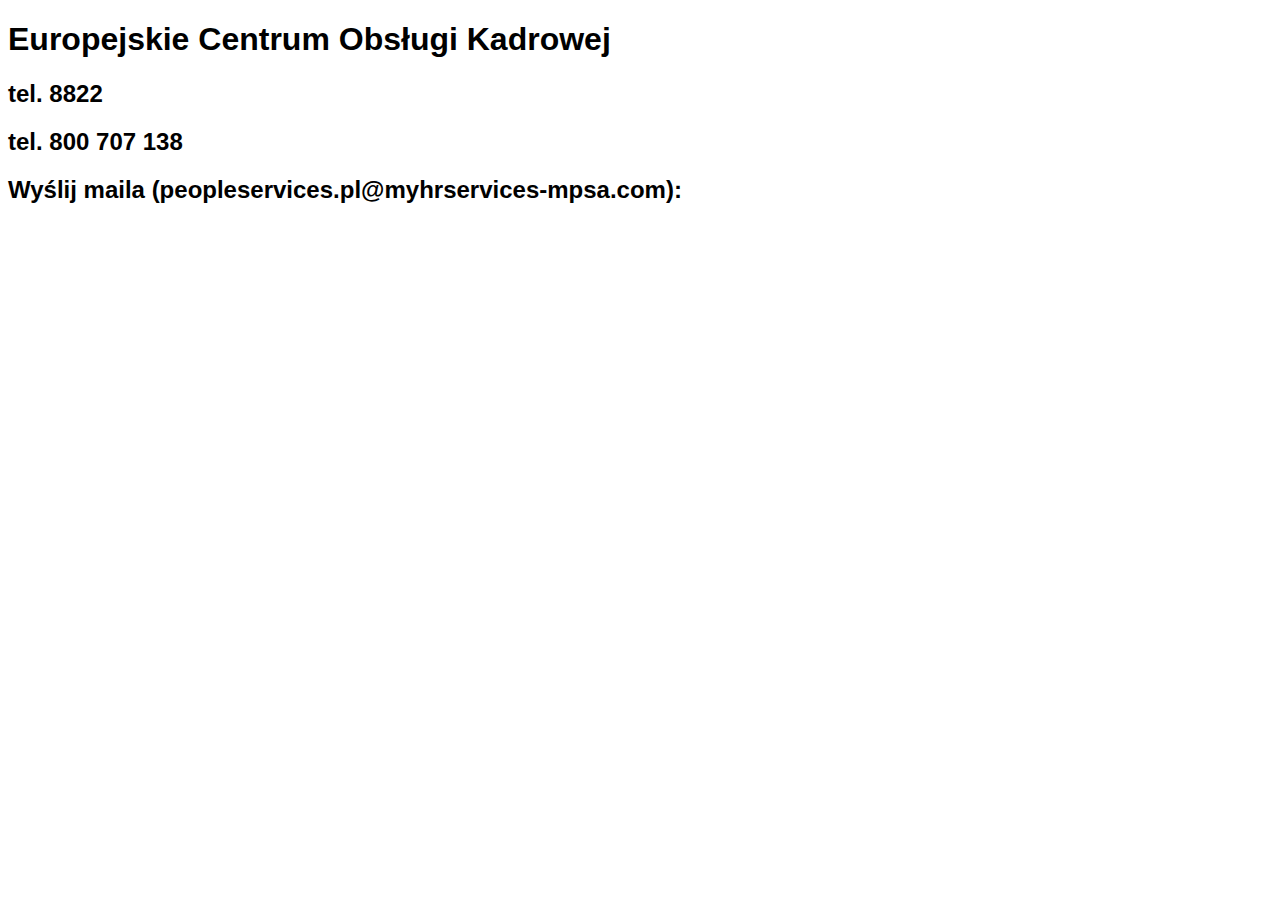
<file: ecok.html>
﻿<!DOCTYPE html>
<html lang="pl">

<head>
    <meta charset="UTF-8">
    <meta http-equiv="X-UA-Compatible" content="IE=edge">
    <meta name="viewport" content="width=device-width, initial-scale=1">

	<title>Quick Info about ECOK</title>
	
    <link rel="stylesheet" href="https://use.fontawesome.com/releases/v5.0.13/css/all.css" integrity="sha384-DNOHZ68U8hZfKXOrtjWvjxusGo9WQnrNx2sqG0tfsghAvtVlRW3tvkXWZh58N9jp" crossorigin="anonymous">
    <style>
		body {
		    overflow-x: hidden;
		    font-family: 'Open Sans', sans-serif;
		    text-rendering: optimizeLegibility !important;
		    -webkit-font-smoothing: antialiased !important;
		}

    </style>
</head>

<body>

	<h1>Europejskie Centrum Obsługi Kadrowej</h1>
	
	<h2>tel. 8822</h2>
	<h2>tel. 800 707 138</h2>
	<h2 class="mail">
		Wyślij maila (peopleservices.pl@myhrservices-mpsa.com): 
		<a href="mailto:peopleservices.pl@myhrservices-mpsa.com?Subject=Request">
			<span class="fa fa-envelope"></span>
		</a>
	</h2>
</body>

</html>
</file>
